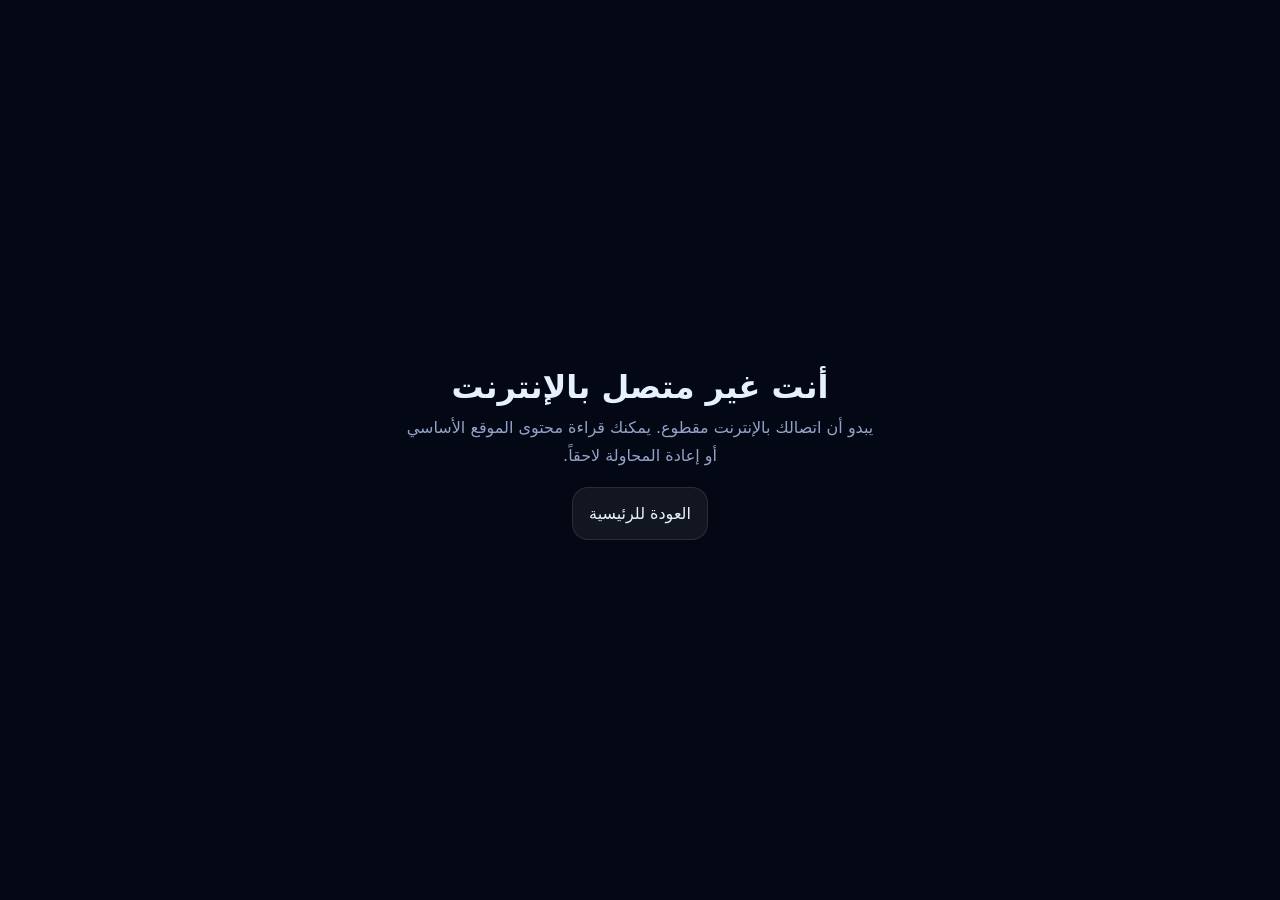
<file: offline.html>
<!doctype html>
<html lang="ar" dir="rtl">
<head>
  <meta charset="utf-8">
  <meta name="viewport" content="width=device-width,initial-scale=1">
  <title>غير متصل - USD Studio</title>
  <link rel="stylesheet" href="style.css">
</head>
<body>
  <main class="offline-page">
    <div class="offline-card">
      <h1>أنت غير متصل بالإنترنت</h1>
      <p class="muted">يبدو أن اتصالك بالإنترنت مقطوع. يمكنك قراءة محتوى الموقع الأساسي أو إعادة المحاولة لاحقاً.</p>
      <p class="spacer"><a href="/" class="btn">العودة للرئيسية</a></p>
    </div>
  </main>
</body>
</html>
</file>
<file: style.css>
:root{
  --bg: #0b1220;
  --bg2:#0f1930;
  --card:#0f1b33cc;
  --text:#eaf0ff;
  --muted:#a9b5d1;
  --border: rgba(255,255,255,.10);
  --shadow: 0 10px 30px rgba(0,0,0,.35);
  --brand1:#7c3aed;
  --brand2:#22c55e;
  --brand3:#06b6d4;
  --radius: 20px;
  --container: 1120px;
  --trans: 220ms ease;
  --ring: 0 0 0 4px rgba(124,58,237,.25);
}

[data-theme="light"]{
  --bg:#f6f8ff;
  --bg2:#eef2ff;
  --card:#ffffffcc;
  --text:#0b1220;
  --muted:#4b5563;
  --border: rgba(11,18,32,.12);
  --shadow: 0 10px 30px rgba(11,18,32,.10);
  --ring: 0 0 0 4px rgba(255, 238, 0, 0.2);
}

*{ box-sizing: border-box; }
html{ scroll-behavior:smooth; }
body{
  margin:0;
  font-family: system-ui, -apple-system, "Segoe UI", Tahoma, Arial, sans-serif;
  background: radial-gradient(1200px 600px at 10% 10%, rgba(124,58,237,.25), transparent 60%),
              radial-gradient(900px 500px at 80% 15%, rgba(6,182,212,.20), transparent 55%),
              linear-gradient(180deg, var(--bg), var(--bg2));
  color: var(--text);
  line-height: 1.7;
}

.container{
  width: min(var(--container), 92%);
  margin-inline:auto;
}

a{ color: inherit; text-decoration:none; }
.muted{ color: var(--muted); }
.tiny{ font-size:.85rem; }

.section{ padding: 72px 0; position:relative; }
.section-alt{ background: linear-gradient(180deg, transparent, rgba(255,255,255,.02), transparent); }

.section-head{ margin-bottom: 22px; }
.section-head h2{ font-size: clamp(1.35rem, 1.2rem + 1vw, 2rem); margin: 0 0 6px; }
.section-head p{ margin:0; }

.header{
  position: sticky;
  top:0;
  z-index:1000;
  backdrop-filter: blur(10px);
  background: rgba(10, 16, 30, .55);
  border-bottom: 1px solid var(--border);
}
[data-theme="light"] .header{ background: rgba(246,248,255,.65); }

.nav-wrap{
  display:flex;
  align-items:center;
  justify-content:space-between;
  padding: 14px 0;
  gap: 14px;
}

.brand{ display:flex; align-items:center; gap:10px; font-weight:800; }
.brand__logo{
  width: 38px; height:38px;
  border-radius: 12px;
  display:grid; place-items:center;
  background: linear-gradient(135deg, var(--brand1), var(--brand3));
  box-shadow: var(--shadow);
}
.brand__image{ width: 100%; height: auto; border-radius: 10%; }
.brand__name{ letter-spacing: .2px; }

.nav{ display:flex; gap: 10px; align-items:center; }
.nav__link{
  padding: 10px 12px;
  border-radius: 14px;
  color: var(--muted);
  transition: background var(--trans), color var(--trans);
}
.nav__link:hover{ background: rgba(255,255,255,.06); color: var(--text); }
.nav__link.active{
  background: rgba(124,58,237,.20);
  color: var(--text);
  border: 1px solid rgba(124,58,237,.25);
}

.nav-actions{ display:flex; align-items:center; gap:10px; }

.icon-btn{
  border: 1px solid var(--border);
  background: rgba(255,255,255,.05);
  color: var(--text);
  border-radius: 14px;
  padding: 10px 12px;
  cursor:pointer;
  transition: transform var(--trans), background var(--trans), border var(--trans);
}
.icon-btn:hover{ transform: translateY(-1px); background: rgba(255,255,255,.08); }
.icon-btn:focus{ outline:none; box-shadow: var(--ring); }

/* FULL SITE CSS (transferred from index.html) */

.hero{ padding-top: 42px; overflow:hidden; }
.grid-2{
  display:grid;
  grid-template-columns: 1.15fr .85fr;
  gap: 22px;
  align-items:stretch;
}
.grid-3{ display:grid; grid-template-columns: repeat(3, 1fr); gap: 16px; }

:root {
  --accent: #00f2ff;
  --dev:    #ffcc00;
  --win:    #4caf50;
  --lose:   #ff2e63;
  --shop:   #e91e63;
}

* { box-sizing: border-box; margin: 0; padding: 0; }

html { min-height: 100%; }
body { min-height: 100%; }

body.game-page {
  width: 100%; height: 100%;
  overflow: hidden;
  background: #040814;
  font-family: system-ui, -apple-system, "Segoe UI", Tahoma, Arial, sans-serif;
  color: #e6f1ff;
}

/* ── Main layout ── */
#gameContainer {
  position: fixed;
  inset: 0;
  display: flex;
  flex-direction: column;
}

/* ── Canvas wrapper: takes all remaining space ── */
#canvasWrapper {
  position: relative;
  flex: 1;
  min-height: 0;
  background: #040814;
  display: flex;
  align-items: center;
  justify-content: center;
  overflow: hidden;
}

canvas {
  display: block;
  background: linear-gradient(135deg,
    #0a1228 0%, #050a14 25%,
    #1a0b2e 50%, #050a14 75%,
    #0a1228 100%);
  touch-action: none;
  user-select: none;
  -webkit-user-select: none;
}

/* ── HUD — stretched over wrapper ── */
.hud {
  position: absolute;
  inset: 0;
  display: grid;
  grid-template-columns: 1fr 1fr 1fr;
  align-items: flex-start;
  padding: 8px 14px 0;
  pointer-events: none;
  z-index: 5;
  font-weight: bold;
  font-size: clamp(10px, 1.8vw, 15px);
}
.bot-info    { text-align: left;   color: var(--lose); }
.center-info { text-align: center; }
.player-info { text-align: right;  color: var(--accent); }

/* ── Controls bar ── */
#controls {
  display: flex;
  justify-content: space-between;
  align-items: center;
  padding: 8px 12px;
  gap: 10px;
  background: rgba(255,255,255,.04);
  border-top: 1px solid rgba(255,255,255,.10);
  flex-shrink: 0;
}

.btn-dir {
  width: 58px; height: 58px;
  background: rgba(0,242,255,0.1);
  border: 2px solid var(--accent);
  border-radius: 50%;
  color: var(--accent);
  font-size: 22px;
  display: flex; justify-content: center; align-items: center;
  cursor: pointer;
  flex-shrink: 0;
}

#abilityBtn {
  flex-grow: 1;
  height: 54px;
  border-radius: 14px;
  background: rgba(0,242,255,0.15);
  border: 2px solid var(--accent);
  color: var(--accent);
  font-weight: bold;
  cursor: pointer;
  display: flex; align-items: center; justify-content: center;
  position: relative; overflow: hidden;
  font-size: clamp(12px, 2vw, 15px);
}
.cd-bar {
  position: absolute; bottom: 0; left: 0;
  height: 4px; background: var(--accent);
  width: 0%; transition: width 0.1s linear;
}

#devKillBtn {
  display: none;
  background: linear-gradient(45deg, #ffcc00, #ff0000);
  color: #000; border: none;
  padding: 0 14px; height: 54px;
  border-radius: 14px;
  font-weight: bold; cursor: pointer;
  box-shadow: 0 0 15px var(--dev);
  flex-shrink: 0;
}

/* ── Full-cover overlays ── */
.overlay {
  position: fixed; inset: 0;
  background: rgba(5,10,20,0.97);
  display: flex; flex-direction: column;
  justify-content: center; align-items: center;
  z-index: 100; text-align: center;
  padding: 20px; overflow-y: auto;
}
.hidden { display: none !important; }

/* ── Menu ── */
#menu {
  background: linear-gradient(135deg,
    rgba(5,10,20,0.97) 0%, rgba(26,11,46,0.97) 100%);
  backdrop-filter: blur(12px);
  animation: fadeIn .5s ease;
}
#menu h1 {
  font-size: clamp(1.6rem, 6vw, 3.2rem);
  color: var(--accent);
  margin-bottom: 4px;
  text-shadow: 0 0 20px rgba(0,242,255,.5);
  animation: glow 2s ease-in-out infinite;
}
@keyframes glow {
  0%,100%{ text-shadow:0 0 20px rgba(0,242,255,.5); }
  50%    { text-shadow:0 0 40px rgba(0,242,255,.9); }
}
@keyframes fadeIn { from{opacity:0;transform:scale(.96)} to{opacity:1;transform:scale(1)} }

#nameInput {
  display: block;
  width: min(300px, 85vw);
  margin: 0 auto 12px;
  padding: 11px;
  border-radius: 10px;
  border: 2px solid var(--accent) !important;
  background: #1a2642; color: #fff;
  font-size: 16px; text-align: center;
  box-shadow: 0 0 12px rgba(0,242,255,.3);
}
#nameInput:focus { outline: none; box-shadow: 0 0 22px rgba(0,242,255,.6); }

.difficulty-selector {
  display: flex; gap: 8px;
  justify-content: center; flex-wrap: wrap;
  margin: 14px 0;
}
.diff-btn {
  padding: 9px 18px;
  border: 2px solid #666;
  background: transparent; color: #aaa;
  border-radius: 10px; cursor: pointer;
  font-weight: bold;
  transition: all .3s;
}
.diff-btn:hover  { border-color: var(--accent); color: var(--accent); }
.diff-btn.active {
  background: var(--accent); color: #000;
  border-color: var(--accent);
  box-shadow: 0 0 20px rgba(0,242,255,.5);
}

/* ── Buttons ── */
.btn-main {
  background: var(--accent); color: #000;
  border: none; padding: 11px 28px;
  border-radius: 30px; font-size: 15px;
  font-weight: bold; cursor: pointer;
  margin-top: 10px; min-width: 130px;
  transition: all .3s;
  box-shadow: 0 0 20px rgba(0,0,0,.3);
}
.btn-main:hover  { transform: translateY(-3px); box-shadow: 0 5px 30px rgba(0,242,255,.5); }
.btn-main:active { transform: translateY(-1px); }
.btn-shop  { background: linear-gradient(135deg, var(--shop), #c2185b); color: #fff; }
.btn-shop:hover { box-shadow: 0 5px 30px rgba(233,30,99,.5); }
.btn-back  { background: #444; color: #fff; }

/* ── Shop ── */
#shopMenu {
  background: linear-gradient(135deg,
    rgba(5,10,20,0.97) 0%, rgba(46,11,36,0.97) 100%);
  backdrop-filter: blur(12px);
}
.shop-grid { display: flex; gap: 16px; margin-top: 16px; justify-content: center; flex-wrap: wrap; }
.item-card {
  background: rgba(255,255,255,.05);
  padding: 14px; border-radius: 14px;
  border: 1px solid #333; width: 150px;
}
.item-preview {
  width: 40px; height: 80px;
  background: #222;
  margin: 0 auto 10px;
  border-radius: 5px; border: 2px dashed #444;
  display: flex; align-items: center; justify-content: center;
  overflow: hidden;
}
.item-preview img { width: 100%; height: 100%; object-fit: contain; }
.price-tag { color: var(--dev); font-weight: bold; display: block; margin-bottom: 10px; }

/* ── Result ── */
#resultScreen {
  background: linear-gradient(135deg,
    rgba(5,10,20,0.98) 0%, rgba(26,11,46,0.98) 100%);
  animation: slideUp .6s ease;
}
@keyframes slideUp { from{opacity:0;transform:translateY(50px)} to{opacity:1;transform:translateY(0)} }

#resTitle {
  font-size: clamp(2rem, 8vw, 3.5rem);
  margin-bottom: 16px;
  animation: bounce .8s ease;
}
@keyframes bounce {
  0%{transform:scale(.5);opacity:0} 50%{transform:scale(1.1)} 100%{transform:scale(1);opacity:1}
}

.result-stats {
  background: rgba(255,255,255,.07);
  padding: 22px 28px;
  border-radius: 18px;
  border: 2px solid rgba(0,242,255,.3);
  margin: 14px auto;
  width: min(360px, 88vw);
}
.result-stats p {
  font-size: 1.1em; margin: 10px 0;
  display: flex; justify-content: space-between;
}
.stat-label { color: #aaa; }
.stat-value { color: var(--accent); font-weight: bold; font-size: 1.3em; }

/* ── Countdown ── */
#countdownOverlay {
  position: fixed; inset: 0;
  background: rgba(5,10,20,.85);
  display: flex; justify-content: center; align-items: center;
  z-index: 200; backdrop-filter: blur(5px);
}
#countdownNumber {
  font-size: clamp(100px, 22vw, 180px);
  color: var(--accent); font-weight: bold;
  font-family: monospace;
  text-shadow: 0 0 40px rgba(0,242,255,.8);
  animation: cPulse 1s ease-out;
}
@keyframes cPulse {
  0%{transform:scale(.3);opacity:0} 50%{transform:scale(1.3)} 100%{transform:scale(1);opacity:1}
}

/* ── Back button (top-left) ── */
#backBtn {
  position: fixed; top: 10px; right: 10px;
  z-index: 300;
  background: rgba(0,0,0,.5);
  border: 1px solid rgba(255,255,255,.2);
  color: #aaa; padding: 7px 12px;
  border-radius: 10px; cursor: pointer;
  font-size: 13px; backdrop-filter: blur(8px);
  transition: all .2s;
}
#backBtn:hover { color: #fff; background: rgba(0,0,0,.7); }

/* ── Shake animation ── */
.shake { animation: shake .2s infinite; }
@keyframes shake {
  0%{transform:translate(0,0)} 50%{transform:translate(-3px,3px)} 100%{transform:translate(3px,-3px)}
}

/* ── Portrait hint ── */
#portraitHint {
  position: fixed; inset: 0;
  background: #040814;
  display: none;
  flex-direction: column;
  justify-content: center; align-items: center;
  z-index: 500;
  text-align: center; padding: 30px;
}
#portraitHint .icon { font-size: 60px; margin-bottom: 16px; animation: rotate 2s ease-in-out infinite; }
@keyframes rotate { 0%,100%{transform:rotate(0deg)} 50%{transform:rotate(90deg)} }
#portraitHint p { font-size: 1.1rem; color: #aaa; }

@media (orientation: portrait) and (max-width: 600px) {
  #portraitHint { display: flex; }
}

/* small phones landscape */
@media (max-height: 420px) {
  .btn-dir { width: 48px; height: 48px; font-size: 18px; }
  #abilityBtn { height: 46px; }
  #devKillBtn { height: 46px; }
  #controls { padding: 6px 10px; }
}

.info { line-height: 1.8; }
.form-row { margin-bottom: 12px; }
.form-label { display:block; margin-bottom: 6px; font-weight: 600; }
.input-field {
  width:100%; padding:10px; border-radius:10px;
  border:1px solid var(--border);
  background:rgba(255,255,255,.05);
  color:var(--text); font-size:14px;
}
textarea.input-field { resize: vertical; min-height: 110px; }
.error { color:#ff6b6b; display:block; margin-top:4px; }
.spacer-top { margin-top: 10px; }

.offline-page {
  min-height: 100vh;
  display: flex;
  align-items: center;
  justify-content: center;
  background: #040814;
  color: #e6f1ff;
  font-family: system-ui, -apple-system, "Segoe UI", Tahoma, Arial, sans-serif;
}

.offline-card {
  text-align: center;
  max-width: 520px;
  padding: 24px;
}

.offline-card p { margin: 0; }
.offline-card .btn {
  display: inline-flex;
  align-items: center;
  justify-content: center;
  gap: 8px;
  padding: 12px 16px;
  border-radius: 16px;
  border: 1px solid var(--border);
  background: rgba(255,255,255,.06);
  color: var(--text);
  transition: transform var(--trans), background var(--trans), border var(--trans);
  text-decoration: none;
}
.offline-card .btn:hover { transform: translateY(-1px); background: rgba(255,255,255,.10); }
.offline-card .muted { color: #93a2c7; }
.offline-card .tiny { font-size: 0.85rem; }
.offline-card .spacer { margin-top: 18px; }
.spacer-top { margin-top: 10px; }

.control-group { display:flex; gap:8px; }
.menu-balance { color: #888; margin-bottom: 12px; }
.shop-heading { color: var(--shop); }
.no-img-label { font-size: 10px; color: #555; display:none; }
.item-title { font-size: 13px; }
.buy-button { min-width: 100px; padding: 8px; margin-top: 6px; }

.badge{
  display:inline-block;
  padding: 7px 12px;
  border-radius: 999px;
  border: 1px solid var(--border);
  background: rgba(255,255,255,.06);
  color: var(--muted);
  margin:0 0 10px;
}

.hero__title{ font-size: clamp(1.8rem, 1.1rem + 2.4vw, 3.1rem); line-height:1.2; margin:0 0 12px; }
.grad{
  background: linear-gradient(135deg, var(--brand2), var(--brand3), var(--brand1));
  -webkit-background-clip: text;
  background-clip:text;
  color: transparent;
}
.hero__text{ margin:0 0 18px; color: var(--muted); }
.hero__cta{ display:flex; gap: 10px; flex-wrap:wrap; margin-bottom: 18px; }

.btn{
  display:inline-flex;
  align-items:center;
  justify-content:center;
  gap:8px;
  padding: 12px 16px;
  border-radius: 16px;
  border: 1px solid var(--border);
  background: rgba(255,255,255,.06);
  color: var(--text);
  transition: transform var(--trans), background var(--trans), border var(--trans);
  cursor: pointer;
}
.btn:hover{ transform: translateY(-1px); background: rgba(255,255,255,.10); }
.btn:focus{ outline:none; box-shadow: var(--ring); }
.btn-primary{
  background: linear-gradient(135deg, var(--brand1), var(--brand3));
  border-color: rgba(255,255,255,.18);
}
.btn-primary:hover{ background: linear-gradient(135deg, #6d28d9, #0891b2); }
.btn-ghost{ background: transparent; }
.w-full{ width:100%; }

.hero__stats{ display:flex; gap: 14px; flex-wrap:wrap; }
.stat{
  border: 1px solid var(--border);
  border-radius: 16px;
  padding: 10px 14px;
  background: rgba(255,255,255,.05);
}
.stat__num{ font-weight:900; font-size: 1.2rem; display:block; }
.stat__label{ color: var(--muted); font-size: .9rem; }

.card{
  border: 1px solid var(--border);
  border-radius: var(--radius);
  padding: 18px;
  background: rgba(255,255,255,.04);
  box-shadow: var(--shadow);
}
.glass{
  background: linear-gradient(180deg, rgba(255,255,255,.10), rgba(255,255,255,.03));
  backdrop-filter: blur(10px);
}

.mini-grid{ display:grid; grid-template-columns: repeat(2, 1fr); gap: 10px; margin-top: 14px; }
.mini{
  display:flex; gap:10px; align-items:center;
  padding: 12px; border-radius: 18px;
  border: 1px solid var(--border);
  background: rgba(255,255,255,.05);
}
.mini span{ font-size: 1.25rem; }

.project__thumb{
  height: 140px;
  border-radius: 16px;
  background:
    linear-gradient(135deg, rgba(124,58,237,.35), rgba(6,182,212,.25)),
    radial-gradient(500px 200px at 10% 10%, rgba(34,197,94,.25), transparent 60%);
  border: 1px solid var(--border);
  margin-bottom: 12px;
  cursor: pointer;
  transition: all var(--trans);
  display: flex;
  align-items: center;
  justify-content: center;
  font-size: 3rem;
  overflow: hidden;
}
.project__thumb--has-img{
  background: none;
  justify-content: center;
  padding: 0;
}
.project__thumb:hover{ transform: translateY(-4px); box-shadow: 0 15px 40px rgba(124,58,237,.25); border-color: var(--brand1); }
.project{ cursor: pointer; transition: all var(--trans); }
.project:hover{ transform: translateY(-4px); border-color: var(--brand1); }
.project__cover-img{ width: 100%; height: 100%; object-fit: cover; border-radius: 16px; display: block; }

.tags{ display:flex; flex-wrap:wrap; gap:8px; margin-top: 10px; }
.tag{
  font-size:.85rem; padding: 6px 10px;
  border-radius: 999px;
  border: 1px solid var(--border);
  background: rgba(255,255,255,.05);
  color: var(--muted);
}

/* ── Modal ── */
.modal{
  display: none;
  position: fixed;
  top: 0; left: 0; right: 0; bottom: 0;
  background: rgba(0,0,0,.7);
  z-index: 2000;
  align-items: center;
  justify-content: center;
  backdrop-filter: blur(4px);
  padding: 12px;
}
.modal.active{ display: flex; }

.modal-content{
  background: linear-gradient(135deg, var(--bg) 0%, var(--bg2) 100%);
  border: 1px solid var(--border);
  border-radius: 20px;
  width: 100%;
  max-width: 960px;          /* cap width on large screens */
  max-height: 96vh;
  display: flex;
  flex-direction: column;
  box-shadow: 0 25px 50px rgba(0,0,0,.5);
  overflow: hidden;
}

.modal-header{
  padding: 14px 18px;
  border-bottom: 1px solid var(--border);
  display: flex;
  justify-content: space-between;
  align-items: center;
  flex-shrink: 0;
}

.modal-body{
  flex: 1;
  overflow: hidden;           /* no scroll — game fills it */
  display: flex;
  flex-direction: column;
}

.close-btn{
  background: rgba(255,255,255,.1);
  border: 1px solid var(--border);
  color: var(--text);
  width: 36px; height: 36px;
  border-radius: 12px;
  cursor: pointer;
  display: flex; align-items: center; justify-content: center;
  font-size: 18px;
  transition: all var(--trans);
}
.close-btn:hover{ background: rgba(255,255,255,.2); transform: rotate(90deg); }

.footer{ padding: 30px 0; border-top: 1px solid var(--border); text-align: center; color: var(--muted); font-size: .9rem; }
.footer-wrap{ display: flex; justify-content: space-between; align-items: center; }
.to-top{ color: var(--text); transition: all var(--trans); padding: 8px 12px; border-radius: 10px; }
.to-top:hover{ background: rgba(255,255,255,.1); }

@media(max-width:768px){
  .grid-2{ grid-template-columns: 1fr; }
  .grid-3{ grid-template-columns: 1fr; }
  .nav{ display: none; }
  .burger{ display: flex !important; }
  .nav.open{
    display: flex; position: absolute; top: 60px; right: 0;
    background: var(--bg); flex-direction: column;
    padding: 10px; border-radius: 10px; z-index: 999;
  }
  .modal{ padding: 6px; }
  .modal-content{ border-radius: 14px; max-height: 98vh; }
  .modal-header{ padding: 10px 14px; }
}

.reveal{ opacity: 0; transform: translateY(20px); transition: all 0.6s ease; }
.reveal.show{ opacity: 1; transform: translateY(0); }
.delay-06{ transition-delay: .06s; }
.delay-08{ transition-delay: .08s; }
.delay-12{ transition-delay: .12s; }

/* ═══════════════════════════════════════════════
   GAME — The Shader Zones
   Responsive canvas approach:
   • .game-container fills modal-body flex
   • .canvas-wrapper holds canvas + HUD, with
     aspect-ratio 2/1 so it scales correctly
   • overlays cover full .game-container
   ═══════════════════════════════════════════════ */

#gameModal {
  --accent: #00f2ff;
  --dev: #ffcc00;
  --win: #4caf50;
  --lose: #ff2e63;
  --shop: #e91e63;
}

.game-container {
  position: relative;
  width: 100%;
  flex: 1;
  background: #040814;
  color: #e6f1ff;
  font-family: sans-serif;
  user-select: none;
  display: flex;
  flex-direction: column;
  overflow: hidden;
}

/* ── Canvas wrapper: maintains 2:1 aspect ratio ── */
.canvas-wrapper {
  position: relative;
  width: 100%;
  /* Take remaining space but never taller than its aspect ratio allows */
  flex: 1;
  min-height: 0;
}

/* Let canvas fill wrapper fully */
#game {
  position: absolute;
  top: 0; left: 0;
  width: 100%;
  height: 100%;
  display: block;
  background: linear-gradient(135deg, #0a1228 0%, #050a14 25%, #1a0b2e 50%, #050a14 75%, #0a1228 100%);
  border-radius: 0;
  box-shadow: inset 0 0 40px rgba(0,242,255,0.05);
}

/* ── HUD inside wrapper so it scales with canvas ── */
.hud {
  position: absolute;
  top: 8px;
  left: 0; right: 0;
  display: grid;
  grid-template-columns: 1fr 1fr 1fr;
  padding: 0 16px;
  font-size: clamp(10px, 1.4vw, 14px);
  pointer-events: none;
  z-index: 5;
  font-weight: bold;
}
.player-info { text-align: right; color: var(--accent); }
.bot-info    { text-align: left;  color: var(--lose); }
.center-info { text-align: center; }

/* ── Controls bar ── */
.game-container .controls {
  display: flex;
</file>
